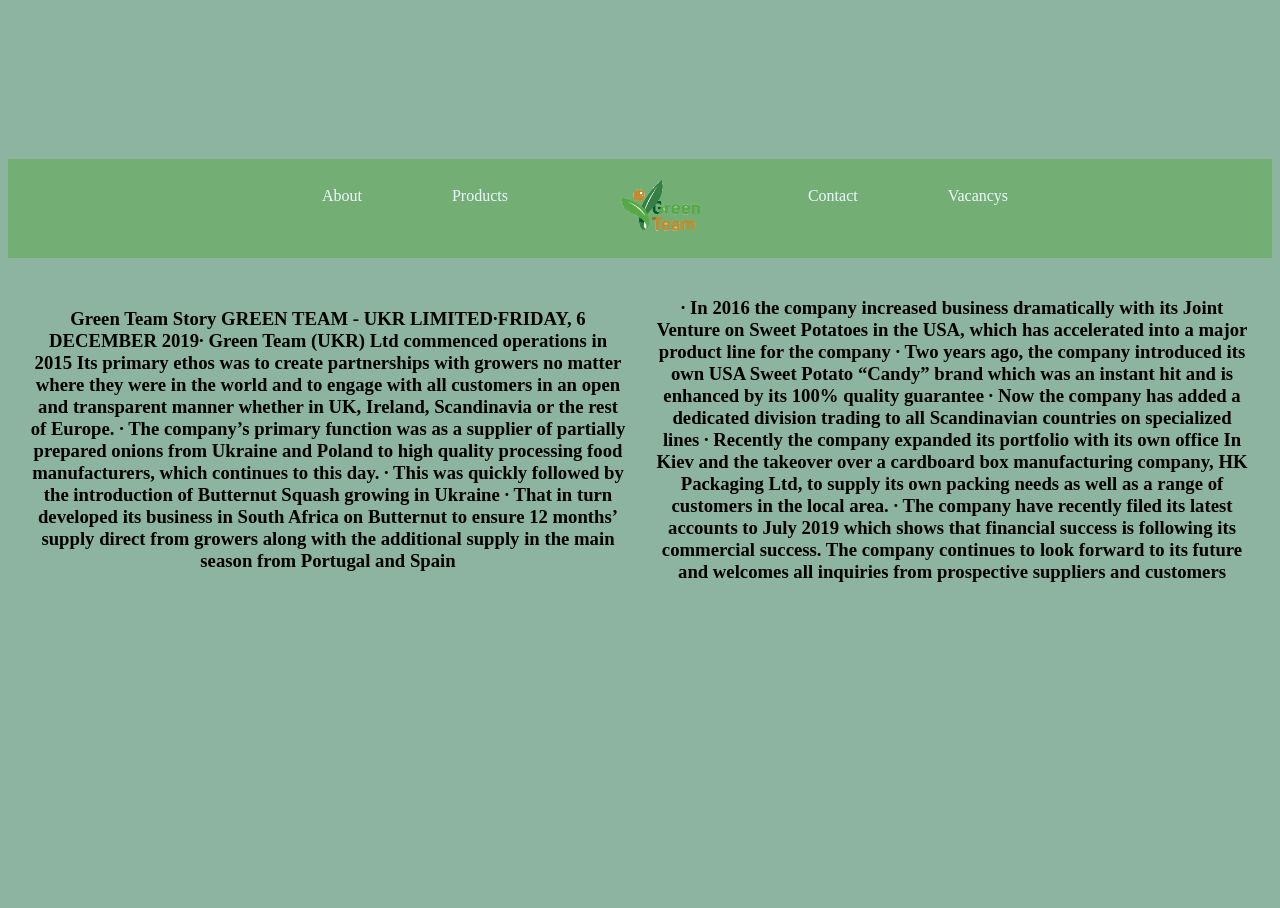
<file: about.html>
<!DOCTYPE html>
<html lang="en">
<head>
    <meta charset="UTF-8">
    <meta name="viewport" content="width=device-width, initial-scale=1.0">
    <meta http-equiv="X-UA-Compatible" content="ie=edge">
    <title>GreenTeam</title>
    <link rel="stylesheet" href="styles/styles.css">
    <link rel="icon" type="image/png" href="images/Green Team_RGB-01 copy.png" sizes="64x64">
</head>
<body>
    <header>
        <div class="item">
            <!-- This displays the logo at the top of the page central -->
            <!-- <div class="header-background"><</div> -->
            <div class="container flexbox">
                <nav>
                <!-- This shows that the following within the tag take the user to differnt pages -->
                    <ul>
                        <!-- Sets text to heading two -->
                        <li><a href="about.html" ><br> About </a></li>
                        <li><a href="products.html" ><br> Products </a></li>
                        <li><a href="index.html"><img src="images/Green Team_RGB-01 copy 2.png" alt="logo" style="width: 110px"></a></li>
                        <li><a href="contact.html" ><br> Contact </a></li>
                        <li><a href="vacancys.html"><br> Vacancys </a></li>
                        <!-- These are the navigation links that take the user to each page -->
                    </ul>
                </nav>
            </div>
        </div>
    </header>    
    <div class="grid_portfolio">
        <div class="flexbox">
            <h3>
                Green Team Story
GREEN TEAM - UKR LIMITED·FRIDAY, 6 DECEMBER 2019·
Green Team (UKR) Ltd commenced operations in 2015
Its primary ethos was to create partnerships with growers no matter where they were in the world and to engage with all customers in an open and transparent manner whether in UK, Ireland, Scandinavia or the rest of Europe.
· The company’s primary function was as a supplier of partially prepared onions from Ukraine and Poland to high quality processing food manufacturers, which continues to this day.
· This was quickly followed by the introduction of Butternut Squash growing in Ukraine
· That in turn developed its business in South Africa on Butternut to ensure 12 months’ supply direct from growers along with the additional supply in the main season from Portugal and Spain

            </h3>
        </div>
        <div class="flexbox">
            <h3>
            · In 2016 the company increased business dramatically with its Joint Venture on Sweet Potatoes in the USA, which has accelerated into a major product line for the company
· Two years ago, the company introduced its own USA Sweet Potato “Candy” brand which was an instant hit and is enhanced by its 100% quality guarantee
· Now the company has added a dedicated division trading to all Scandinavian countries on specialized lines
· Recently the company expanded its portfolio with its own office In Kiev and the takeover over a cardboard box manufacturing company, HK Packaging Ltd, to supply its own packing needs as well as a range of customers in the local area.
· The company have recently filed its latest accounts to July 2019 which shows that financial success is following its commercial success.
The company continues to look forward to its future and welcomes all inquiries from prospective suppliers and customers
            </h3>
        </div>
    </div>
</file>
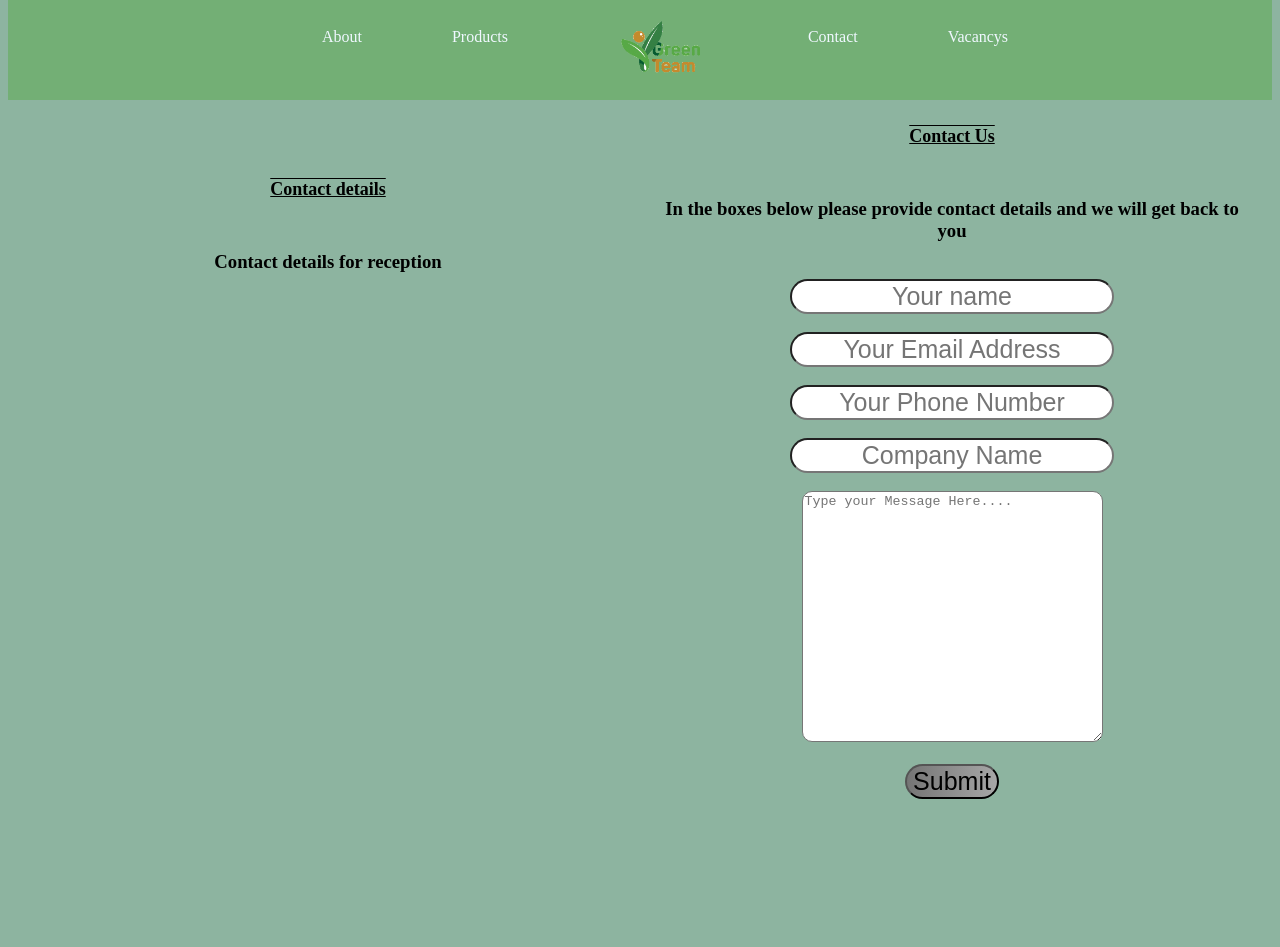
<file: contact.html>
<!DOCTYPE html>
<html lang="en">
<head>
    <meta charset="UTF-8">
    <meta name="viewport" content="width=device-width, initial-scale=1.0">
    <meta http-equiv="X-UA-Compatible" content="ie=edge">
    <title>GreenTeam</title>
    <link rel="stylesheet" href="styles/styles.css">
    <link rel="icon" type="image/png" href="images/Green Team_RGB-01 copy.png" sizes="64x64">
</head>
<body>
    <header>
        <div class="item">
            <!-- This displays the logo at the top of the page central -->
            <!-- <div class="header-background"><</div> -->
            <div class="container flexbox">
                <nav>
                <!-- This shows that the following within the tag take the user to differnt pages -->
                    <ul>
                        <!-- Sets text to heading two -->
                        <li><a href="about.html" ><br> About </a></li>
                        <li><a href="products.html" ><br> Products </a></li>
                        <li><a href="index.html"><img src="images/Green Team_RGB-01 copy 2.png" alt="logo" style="width: 110px"></a></li>
                        <li><a href="contact.html" ><br> Contact </a></li>
                        <li><a href="vacancys.html"><br> Vacancys </a></li>
                        <!-- These are the navigation links that take the user to each page -->
                    </ul>
                </nav>
            </div>
        </div>
    </header>
    <div class="grid_portfolio">
        <div class="flexbox">
            <h2>
                Contact details
            </h2>
            <h3>
                Contact details for reception 
            </h3>
            <iframe src="https://www.google.com/maps/embed?pb=!1m14!1m12!1m3!1d2491.863055015994!2d-0.05679363015172334!3d52.559850523916445!2m3!1f0!2f0!3f0!3m2!1i1024!2i768!4f13.1!5e1!3m2!1sen!2suk!4v1579477837525!5m2!1sen!2suk" width="600" height="450" frameborder="0" style="border:0;" allowfullscreen=""></iframe>
        </div>
        <div class="flexbox">
            <form>
                    <h2> Contact Us </h2>
                    <h3> In the boxes below please provide contact details and we will get back to you</h3>
                    <br>
                    <div class="contact-page ">
                <!-- Credit to ssbalakumar on codepen.io at https://codepen.io/ssbalakumar/pen/uzDIA?editors=1100 where the orginla code was altered from-->
                        <div class="flexbox contact-box">
                            <input placeholder="Your name" type="text" tabindex="1" required>
                            <!-- Sets the input placeholder and type as well as tab index-->
                        </div>
                        <br>
                        <div class=" flexbox contact-box">
                            <input placeholder="Your Email Address" type="email" tabindex="2" required>
                            <!-- Sets the input placeholder and type as well as tab index-->
                        </div>
                        <br>
                        <div class="flexbox contact-box">
                            <input placeholder="Your Phone Number" type="tel" tabindex="3" required>
                            <!-- Sets the input placeholder and type as well as tab index-->
                        </div>
                        <br>
                        <div class="flexbox contact-box">
                            <input placeholder="Company Name" type="url" tabindex="4" required>
                            <!-- Sets the input placeholder and type as well as tab index-->
                        </div>
                        <br>
                        <div class="flexbox contact-box">
                            <textarea placeholder="Type your Message Here...." tabindex="5" required></textarea>
                            <!-- Sets the input placeholder and type as well as tab index-->
                        </div>
                        <br>
                        <div class="flexbox contact-box">
                                <input type="submit" tabindex="6">
                                <!-- Sets the submit box and tab index -->
                        </div>
                    </div>
            </form>
        </div>
    </div>
</body>
</file>
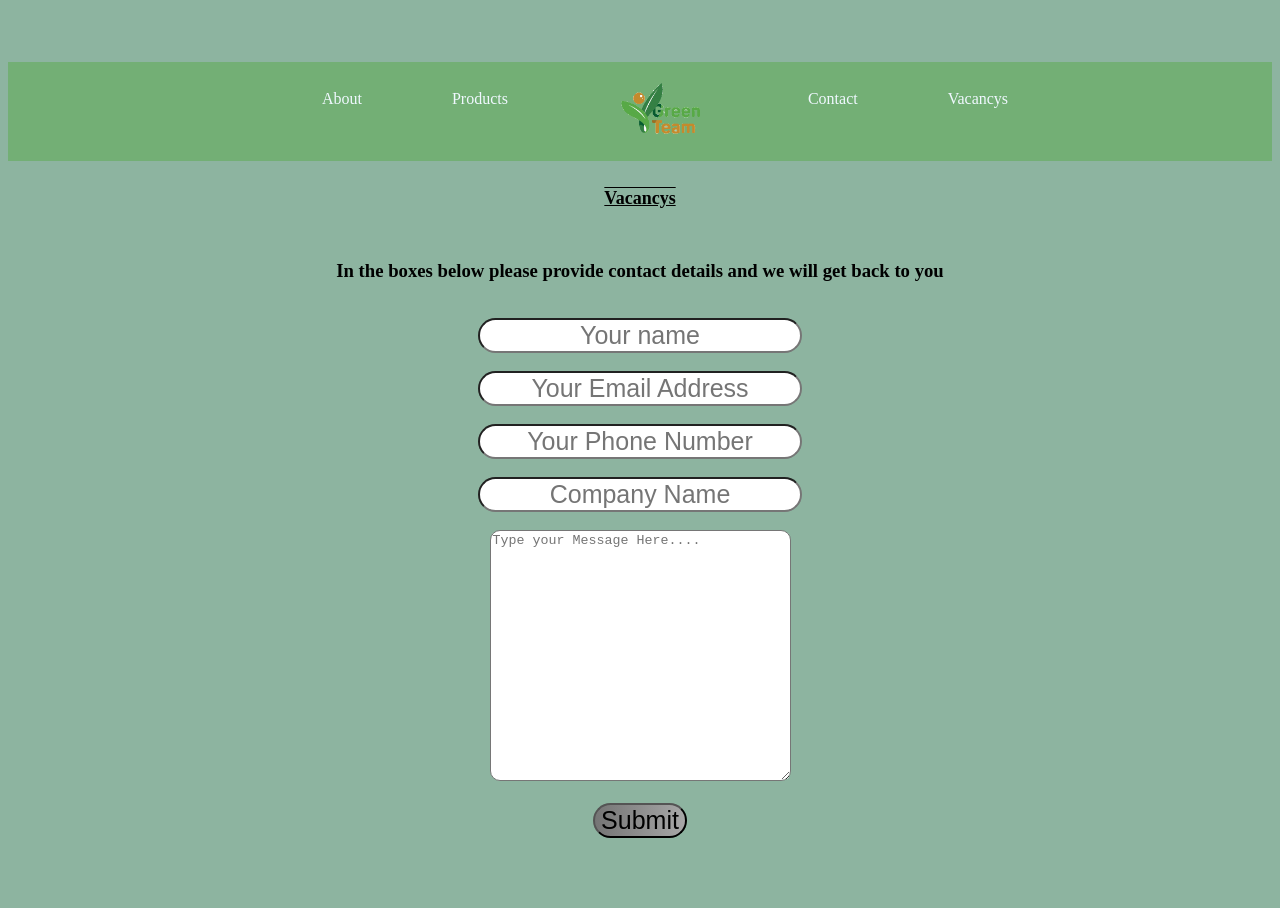
<file: vacancys.html>
<!DOCTYPE html>
<html lang="en">
<head>
    <meta charset="UTF-8">
    <meta name="viewport" content="width=device-width, initial-scale=1.0">
    <meta http-equiv="X-UA-Compatible" content="ie=edge">
    <title>GreenTeam</title>
    <link rel="stylesheet" href="styles/styles.css">
    <link rel="icon" type="image/png" href="images/Green Team_RGB-01 copy.png" sizes="64x64">
</head>
<body>
    <header>
        <div class="item">
            <!-- This displays the logo at the top of the page central -->
            <!-- <div class="header-background"><</div> -->
            <div class="container flexbox">
                <nav>
                <!-- This shows that the following within the tag take the user to differnt pages -->
                    <ul>
                        <!-- Sets text to heading two -->
                        <li><a href="about.html" ><br> About </a></li>
                        <li><a href="products.html" ><br> Products </a></li>
                        <li><a href="index.html"><img src="images/Green Team_RGB-01 copy 2.png" alt="logo" style="width: 110px"></a></li>
                        <li><a href="contact.html" ><br> Contact </a></li>
                        <li><a href="vacancys.html"><br> Vacancys </a></li>
                        <!-- These are the navigation links that take the user to each page -->
                    </ul>
                </nav>
            </div>
        </div>
    </header>    
    <form>
            <h2> Vacancys </h2>
            <h3> In the boxes below please provide contact details and we will get back to you</h3>
            <br>
            <div class="contact-page ">
        <!-- Credit to ssbalakumar on codepen.io at https://codepen.io/ssbalakumar/pen/uzDIA?editors=1100 where the orginla code was altered from-->
                <div class="flexbox contact-box">
                    <input placeholder="Your name" type="text" tabindex="1" required>
                    <!-- Sets the input placeholder and type as well as tab index-->
                </div>
                <br>
                <div class=" flexbox contact-box">
                    <input placeholder="Your Email Address" type="email" tabindex="2" required>
                    <!-- Sets the input placeholder and type as well as tab index-->
                </div>
                <br>
                <div class="flexbox contact-box">
                    <input placeholder="Your Phone Number" type="tel" tabindex="3" required>
                    <!-- Sets the input placeholder and type as well as tab index-->
                </div>
                <br>
                <div class="flexbox contact-box">
                    <input placeholder="Company Name" type="url" tabindex="4" required>
                    <!-- Sets the input placeholder and type as well as tab index-->
                </div>
                <br>
                <div class="flexbox contact-box">
                    <textarea placeholder="Type your Message Here...." tabindex="5" required></textarea>
                    <!-- Sets the input placeholder and type as well as tab index-->
                </div>
                <br>
                <div class="flexbox contact-box">
                        <input type="submit" tabindex="6">
                        <!-- Sets the submit box and tab index -->
                </div>
            </div>
    </form>
</body>
</file>
<file: styles/styles.css>
h1 {
    font-family: 'Ibarra Real Nova', cursive;
    color: white;
    text-decoration: underline;
} /* this sets the main headings to white with a simpe underline in a "Ibarra Real Nova" font */

h2{
    font-family: 'Times New Roman', Times, serif;
    color:black;
    padding: 12px;
    text-decoration: overline underline;
    font-size: 18px;
} /* this sets heading 2 to have a line above and below the text as well as setting the padding and font size in "Times New Roman" */


h3{
    font-family: 'Times New Roman', Times, serif;
    color: black;
    padding-top: 20px;
    padding-bottom: 0px;
} /* very simpily sete the colour to white and the font to "times New Roman" */

                                                                            /* Images */
.circles img{
    border-radius: 85%;
    filter: grayscale(0);
} /* sets the profile picture to a circle */

div.filter :hover{
    border-style: none;
    border-radius: 100%;
    transition: background-size 0.3s ease;
    filter: grayscale(5);
    transition: background-size 0.3s ease; 
} /* when the user hovers over the circle image it now becomes greyscaled */

div.item { 
    list-style: none;
    align-content: center;
 } /* sets out an area for the in which the media links are located */



 .imagelinks{
     height: 100px;
     width: 40%;
     margin-top: 10px;
     margin-left: 13%;
 }

 .naviflex a{
     top:50%;
 }

@media only screen and (max-width:767px){
    nav .item a{
        display: none;
    }

    .item{
        padding-top: 5px;
    }
}/*This removes the media links from the modie view for the index due to them already being visible */

                                                                        /* Background Video */
.header-background{
    align-items: center;
    background: rgba(0, 0, 0, 0.25);
    background-image: linear-gradient(
        270deg,
        rgba(0, 0, 0, 0.301),
        rgba(61, 61, 61, 0.685)
    );
    width: 300px;
    overflow: hidden; 
    margin-left: 300px;
    left: 50%;
} /* this sets the backround for where the video will be positioned */


.container {
    text-decoration: none;
    margin: 0px 10px;
    position: relative;
    z-index: 1;
    color: aliceblue;
    list-style: none;
  

}

@media only screen and (max-width: 767px) {
    video {
      display:none;
      
    }

    .header-background{
        display: flex;
        justify-content: center;
        align-items: center;
        background: rgba(0, 0, 0, 0.25);
        background-image: linear-gradient(
            270deg,
            rgba(0, 0, 0, 0.301),
            rgba(133, 122, 122, 0.685)
        );
        height: 100%;
        width: 100%;
        position: relative;
        overflow: hidden; 
        margin-top: 70px;
       
    }  
}/* in order to hide the background video on mobile i found this @media at https://ctrlq.org/code/19651-background-video-css i did this
due to the difficulty i was having getting the video to resize for a mobile view */


                                                                            /* Navigation */
nav{
    text-align: center;
    margin-top: 0px;
} /* sets margin to 20px for the navigaton */

.naviflex{
    background: #9a712a;
    height: 75vh;
    max-width: 75%;
    border-radius: 15%;
}

.downloads {
    background-color: lightgray;
    text-align: center;
    display: inline-block;
    padding: 12px 28px;
    margin-left: 20px;
    margin-right: 20px;
    background-image: linear-gradient(
        270deg,
        rgba(241, 92, 92, 0.301),
        rgba(63, 63, 63, 0.692)
    );
} /* Creates a button for the dowload links to sit on */

li{
    text-align: center;
    height: auto;
    float: left;
    margin-right: 0px;
    padding: 0px 30px;
    margin-left: 20px;
    text-decoration-color: white;
}
/* The li fuction is used to define a list of data, i have used it to set where it sits on the page */ 

li a{
    position: relative;
    text-decoration-color: white;
}

ul{
    overflow: auto;
    list-style-type: none;
    margin-bottom: 0;
    margin-top: 10px;
    top: 50%;
    display: inline-block;

}/* ul contors how the list is created and sits together */

@media only screen and (max-width: 700px) {
    li{
        padding:10px;
    }
    nav{
        margin-bottom: 0px;
    }
    .grid_portfolio{
        margin-bottom: 20px;
    }
    .grid_cv{
        margin-top: 20px;
    }
}/* this media query removes padding from the list when on a mobile device so it sits tighter */

@media only screen and (min-width:700px){
    .grid_cv{
        margin-top: 100px;
    }
    .grid_portfolio{
        margin-bottom: 140px;
    }
}/* this media query adds padding to the list when on a desktop so it sits tighter */


                                                                            /* Portofolio Grid  */

.grid-image{
    max-width: auto;
    border-radius: 5px;
    overflow: hidden;
    position: relative;
    height: auto; 
    z-index: 1;
    transform: translate(0);
    
} /* sets the sizing of the images which will be on the grid */

.grid_portfolio{
    display: grid;
    grid-template-columns: repeat(auto-fit, minmax(150px, 1fr));
    grid-gap: 1.5rem;
    grid-auto-rows: minmax(150px, auto);
    align-items: center;
    margin-left: 20px;
    margin-right: 20px;
    left: 50%;
} /* sets the properties for the grid including the columns on the portfolio page*/

.grid_about{
    display: grid;
    grid-template-columns: repeat(auto-fit, minmax(300px, 1fr));
    grid-gap: 1.5rem;
    grid-auto-rows: minmax(150px, auto);
    align-items: center;
    margin-left: 20px;
    margin-right: 20px;
    margin-top: 20px;
}/* sets the properties of the grid including the colums on the cv pag */

.description{
    position: relative;
    text-align: center;
}/* sets the sizing of the descriptions on the portfolio page */

.central{
    transition: .5s ease;
    opacity: 0;
    position: fixed;
    top: 50%;
    left: 50%;
    transform: translate(-50%, -50%);
    z-index: 20;
 }/* used to center the description in the middle of the image */

.grid-image :hover{
    filter: blur(2px);
}/* when the user hovers over the image it blurs the picture drawing attention to the text */

.description:hover {
    opacity: 1;
}/* when a user hovers over the image it displays the text dscription */


                        /*  original selector .CSS credited to style shift at https://codepen.io/EvyatarDa/pen/waKXMd CSS Line 231-264 */
div.container{
    margin: 0 auto;
    text-align: center;
    list-style: none;
} 

div.container a {
    text-decoration: none;
    margin: 0px 10px;
    position: relative;
    z-index: 1;
    color: aliceblue;
}

div.selector{
    position: relative;
    transform: translateX(0);
}

div.selector a:before, div.selector a:after {
    position: fixed;
    width: 78px;
    height: 28px;
    border: 4px solid rgb(255, 177, 177);
    transform: translateX(-50%) translateY(-50%) scale(0.8);
    background: transparent;
    content: "";
    opacity: 0;
    transition: all 0.3s;
    z-index: 0;
    padding: 10px 10px;
    margin-top: 10px;
} /* sets how the boxes will move and there sizings */

div.selector a:after {
    filter: grayscale(1);
    border-width: 3px;
    transition: all 0.4s;
    margin-left: 41px;
} /* sets what the back box will look like */ 

div.selector a:hover:before, div.selector a:focus:before {
    opacity: 1;
    transform: translateX(-50%) translateY(-50%) scale(1);
    margin-left: 41px;
} /* sets opacity and movement */

div.selector a:hover:after, div.selector a:focus:after {
    opacity: 1;
    transform: translateX(-50%) translateY(-50%) scale(1.3);
    margin-left: 41px;
    margin-top: 10px;
} /* sets opacity and movement */

@media only screen and (max-width: 800px){
    div.selector a{
        padding: 0;
        margin: 0;
        opacity: 0;
        cursor: cell;
        width: 60px;
        height: 20px;
    }
} /* This @media is used to hide the selectors on mobile device */

                                /* Contact Page redit to ssbalakumar on codepen.io at https://codepen.io/ssbalakumar/pen/uzDIA?editors=1100 where the orginla code was altered from */

.contact-page{
    align-items: center;
    height: auto;
    display: flex;
    flex-direction: column
} /* sets hwo the contact section will sit on the page */

.contact-box{
     border: medium none !important;
     margin: auto;
     min-width: auto;
     padding: 0;
     height: auto; 
     border-radius: 50%;
} /* Sets how each box should be positioned */
 
input{
    font-size: 25px;
    font-size-adjust: none;
    border-radius:30px;
    text-align: center
} /* sets the input texts and curved box edges */

textarea{
    font-size-adjust: none;
    border-radius: 10px;
    min-width: 295px;
    min-height: 245px;
    text-align: left;
}/* sets text varibles */

input[type=submit]{
    font-size: 25px;
    background-image: linear-gradient(
        270deg,
        rgba(0, 0, 0, 0.301),
        rgba(61, 61, 61, 0.685)
    );
}/* Sets the submit buttons colours and font sixe */


.button{
     cursor:pointer;
     width:auto;
     border: white;
     background:#0CF;
     color:#FFF;
     margin:0 0 5px;
     padding:20px;
}/* determines how the submit button shall look */



                                                                                /* FlexBoxes */

.flexbox{

    align-content: flex-start;
    justify-content: left;
    grid-column: auto;
    flex-direction: column;
}/* flex box is used to make coloums of text flexible and responsive */

iframe{
    left: 25%;
}

                                                                                /* Layout */



head{
    margin-top: 1rem;
    margin-bottom: 1rem;
} /* sets margin heights for the header */

header{
    background: #58a94679;
    background-color: #58a94679;
    background-image: linear-gradient(
        90deg
        #58a94679,
        #7dff6079,
        #58a94679
    );
}

body{
    text-align: center;
    align-content: center;
    padding: 0px;
    margin-top: 0px;
    min-height: 100vh;
    
} /* sets content algnment padding and top margin for the body */

footer{
    position: relative;
    align-content: center;
    background-color: rgba(124, 121, 121, 0.329);
    bottom: 0;
    min-width: 100vw;
    height: 125px;
}/* sets content algnment padding and top margin for the footer */

footer a{
    padding: 30px;
}
/* sets spacing for the media icons */

html{
    background-color:#075c3075;
    cursor: cell;
    text-decoration-color: white;
    margin-top: 0px;
} /* sets feautres fo the whole html document including cursor, background colour and gradient */
</file>
